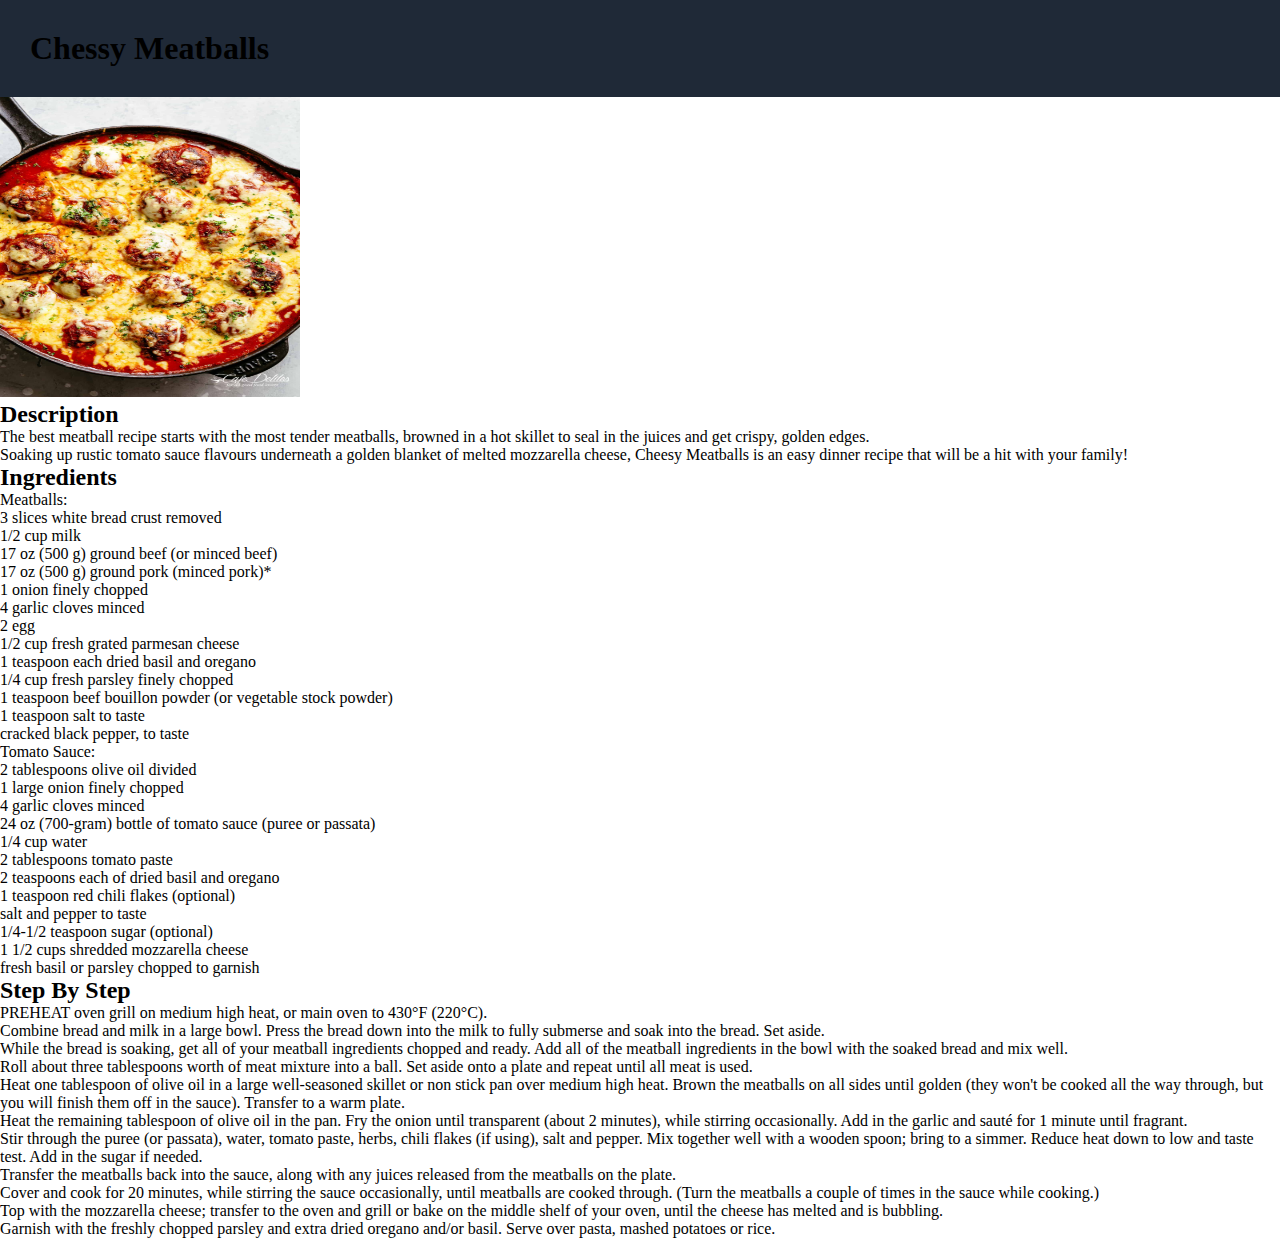
<file: recipes/cheese_ball.html>
<!DOCTYPE html>

<html lang="en">
    <head>

        <meta charset="utf-8">
        <title>Chessy Meatballs</title>
        <link rel="stylesheet" href="../style.css" >
        
    </head>

    <body>
        <h1 class="header">Chessy Meatballs</h1>
        <img src="../images/chesse_ball.png" alt="a picture of the finished dish" height="300" width="300">

        <div class="description">
        <h2>Description</h2>

        <p>The best meatball recipe starts with the most tender meatballs, browned in a hot skillet to seal in the juices and get crispy, golden edges.</p>
        <p>Soaking up rustic tomato sauce flavours underneath a golden blanket of melted mozzarella cheese, Cheesy Meatballs is an easy dinner recipe that will be a hit with your family!</p>
        </div>

        <div class="lists-recipes">

        <h2 class="subheader">Ingredients</h2>

        <ul>
           
            <p>Meatballs:</p>

            <li>3 slices white bread crust removed
            <li>1/2 cup milk</li>
            <li>17 oz (500 g) ground beef (or minced beef)</li>
            <li>17 oz (500 g) ground pork (minced pork)*</li>
            <li>1 onion finely chopped</li>
            <li>4 garlic cloves minced</li>
            <li>2 egg</li>
            <li>1/2 cup fresh grated parmesan cheese</li>
            <li>1 teaspoon each dried basil and oregano</li>
            <li>1/4 cup fresh parsley finely chopped</li>
            <li>1 teaspoon beef bouillon powder (or vegetable stock powder)</li>
            <li>1 teaspoon salt to taste</li>
            <li>cracked black pepper, to taste</li>

            <p>Tomato Sauce:</p>

            <li>2 tablespoons olive oil divided
            <li>1 large onion finely chopped
            <li>4 garlic cloves minced
            <li>24 oz (700-gram) bottle of tomato sauce (puree or passata)
            <li>1/4 cup water
            <li>2 tablespoons tomato paste
            <li>2 teaspoons each of dried basil and oregano
            <li>1 teaspoon red chili flakes (optional)
            <li>salt and pepper to taste
            <li>1/4-1/2 teaspoon sugar (optional)
            <li>1 1/2 cups shredded mozzarella cheese
            <li>fresh basil or parsley chopped to garnish

        </ul>

        <h2 class="subheader">Step By Step</h2>

        <ol>
            <li>PREHEAT oven grill on medium high heat, or main oven to 430°F (220°C).</li>
            <li>Combine bread and milk in a large bowl. Press the bread down into the milk to fully submerse and soak into the bread. Set aside.</li>
            <li>While the bread is soaking, get all of your meatball ingredients chopped and ready. Add all of the meatball ingredients in the bowl with the soaked bread and mix well.</li>
            <li>Roll about three tablespoons worth of meat mixture into a ball. Set aside onto a plate and repeat until all meat is used.</li>
            <li>Heat one tablespoon of olive oil in a large well-seasoned skillet or non stick pan over medium high heat. Brown the meatballs on all sides until golden (they won't be cooked all the way through, but you will finish them off in the sauce). Transfer to a warm plate.</li>
            <li>Heat the remaining tablespoon of olive oil in the pan. Fry the onion until transparent (about 2 minutes), while stirring occasionally. Add in the garlic and sauté for 1 minute until fragrant. </li>
            <li>Stir through the puree (or passata), water, tomato paste, herbs, chili flakes (if using), salt and pepper. Mix together well with a wooden spoon; bring to a simmer. Reduce heat down to low and taste test. Add in the sugar if needed.</li>
            <li>Transfer the meatballs back into the sauce, along with any juices released from the meatballs on the plate.</li>
            <li>Cover and cook for 20 minutes, while stirring the sauce occasionally, until meatballs are cooked through. (Turn the meatballs a couple of times in the sauce while cooking.)</li>
            <li>Top with the mozzarella cheese; transfer to the oven and grill or bake on the middle shelf of your oven, until the cheese has melted and is bubbling.</li>
            <li>Garnish with the freshly chopped parsley and extra dried oregano and/or basil. Serve over pasta, mashed potatoes or rice.</li>
        
        </ol>
        </div>
    </body>
</html>
</file>
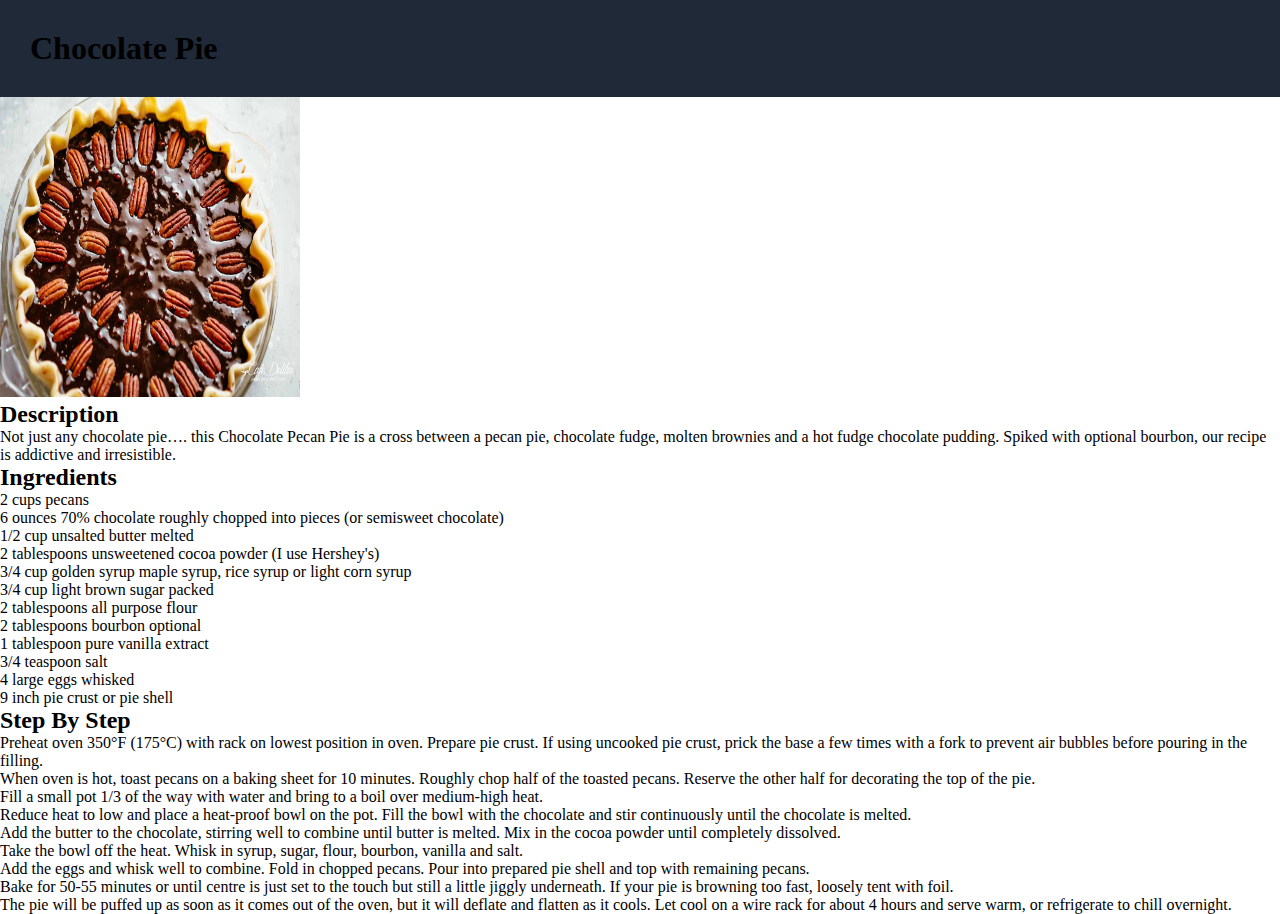
<file: recipes/chocolate_pie.html>
<!DOCTYPE html>

<html lang="en">
    <head>

        <meta charset="utf-8">
        <title>Chocolate Pie</title>
        <link rel="stylesheet" href="../style.css" >

    </head>

    <body>

        <h1 class="header">Chocolate Pie</h1>
        <img src="../images/chocolate_pie.png" alt="a picture of the finished dish" height="300" width="300">

        <div class="description">
        <h2>Description</h2>
        <p>Not just any chocolate pie…. this Chocolate Pecan Pie is a cross between a pecan pie, chocolate fudge, molten brownies and a hot fudge chocolate pudding. Spiked with optional bourbon, our recipe is addictive and irresistible.</p>
        </div>

        <h2 class="subheader">Ingredients</h2>
        
        <div class="lists-recipes">
        <ul>
            
            <li>2 cups pecans
            <li>6 ounces 70% chocolate roughly chopped into pieces (or semisweet chocolate)</li>
            <li>1/2 cup unsalted butter melted</li>
            <li>2 tablespoons unsweetened cocoa powder (I use Hershey's)</li>
            <li>3/4 cup golden syrup maple syrup, rice syrup or light corn syrup</li>
            <li>3/4 cup light brown sugar packed</li>
            <li>2 tablespoons all purpose flour</li>
            <li>2 tablespoons bourbon optional</li>
            <li>1 tablespoon pure vanilla extract</li>
            <li>3/4 teaspoon salt</li>
            <li>4 large eggs whisked</li>
            <li>9 inch pie crust or pie shell</li>

        </ul>

        <h2 class="subheader">Step By Step</h2>

        <ol>
            
            <li>Preheat oven 350°F (175°C) with rack on lowest position in oven. Prepare pie crust. If using uncooked pie crust, prick the base a few times with a fork to prevent air bubbles before pouring in the filling.</li>
            <li>When oven is hot, toast pecans on a baking sheet for 10 minutes. Roughly chop half of the toasted pecans. Reserve the other half for decorating the top of the pie.</li>
            <li>Fill a small pot 1/3 of the way with water and bring to a boil over medium-high heat. </li>
            <li>Reduce heat to low and place a heat-proof bowl on the pot. Fill the bowl with the chocolate and stir continuously until the chocolate is melted. </li>
            <li>Add the butter to the chocolate, stirring well to combine until butter is melted. Mix in the cocoa powder until completely dissolved.</li>
            <li>Take the bowl off the heat. Whisk in syrup, sugar, flour, bourbon, vanilla and salt.</li>
            <li>Add the eggs and whisk well to combine. Fold in chopped pecans. Pour into prepared pie shell and top with remaining pecans.</li>
            <li>Bake for 50-55 minutes or until centre is just set to the touch but still a little jiggly underneath. If your pie is browning too fast, loosely tent with foil. </li>
            <li>The pie will be puffed up as soon as it comes out of the oven, but it will deflate and flatten as it cools. Let cool on a wire rack for about 4 hours and serve warm, or refrigerate to chill overnight.</li>

        </ol>
        </div>
    
    </body>
</html>
</file>
<file: style.css>
*{
    margin: 0px;
    padding: 0px
}

/*Header tab and navigation*/

.header {
    background-color: #1f2937;
    padding: 1.875rem;
    font-family: "Roboto";
}

.nav {
    display: flex;
    margin-bottom: 0.625rem;
    gap: 1.25rem;
    align-items: center;
}

.nav ul {
    list-style: none;
    display: flex;
    align-items: center;
    margin-left: auto;
    gap: 3.125rem;
    margin-right: 6.25rem;
}

.nav a{
    text-decoration: none;
    color: #ececec;
    font-weight: bold;
    font-size: 1.5rem;
}

.nav h1 {
    
    color: #ececec;
    font-size: 2.25rem;
}

.nav img {
    max-width: 50px;
    height: auto;
    width: 100%;
}

/* Bar to separate the content of the website */

.bar{
    background-color: #ececec;
    margin: 0;
    height: 0.125rem;
}

/* Code directed to the header */

.intro{
    display: flex;
    padding: 6.25rem 0rem;
    justify-content: center;
    justify-content: space-evenly;
    background-color: #142d4c;
    font-family: "Roboto";
    text-align: center;
    flex-wrap: wrap;

}

.header_text {
    justify-content: center;
    width: 43.75rem;
    height: 25rem;
    
}

.header_text h1{
    padding-top: 1.875rem;
    color: #ececec;
    font-size:2vw;
    margin-bottom: 1.875rem;
}

.header_text p{
    color: #e7eaf6;
    font-weight: bold;
    font-size:1vw;
}

.chef_logo img{
    max-width: 500px;
    height: auto;
    width: 100%;
}

/* Information tab */

.information {
    background-color: #38598b;
    font-family: "Roboto";
}

.information_content {
    padding-top: 6.25rem;
    display: flex;
    justify-content: center;
    color: #ececec;
    gap: 3.125rem;

}

/* The container for the image and text of the recipes */


.recipe_box{
    padding-bottom: 6.25rem;
    text-align: center;
    flex: 1;
}

.recipe_box h2{
    font-size: 1.5rem;
}

.recipe_box p{
    font-size: 1.125rem;
    font-weight: bold;
}
.recipe_box img{
    border-radius: 1.125rem;
    border: 0.625rem solid #142d4c;
    max-width: 350px;
    height: auto;
    width: 100%;
}

.recipe_box a {
    text-decoration: none;
    color: #ececec;
}

/* Footer tab */

.footer{
    display: flex;
    justify-content: center;
    align-items: center;
    background-color: #1f2937;
    font-family: 'Roboto';
}

.footer_content{
    font-size: 1.125rem;
    padding: 3.125rem;
    color: white;
    font-weight: bold;
}
</file>
